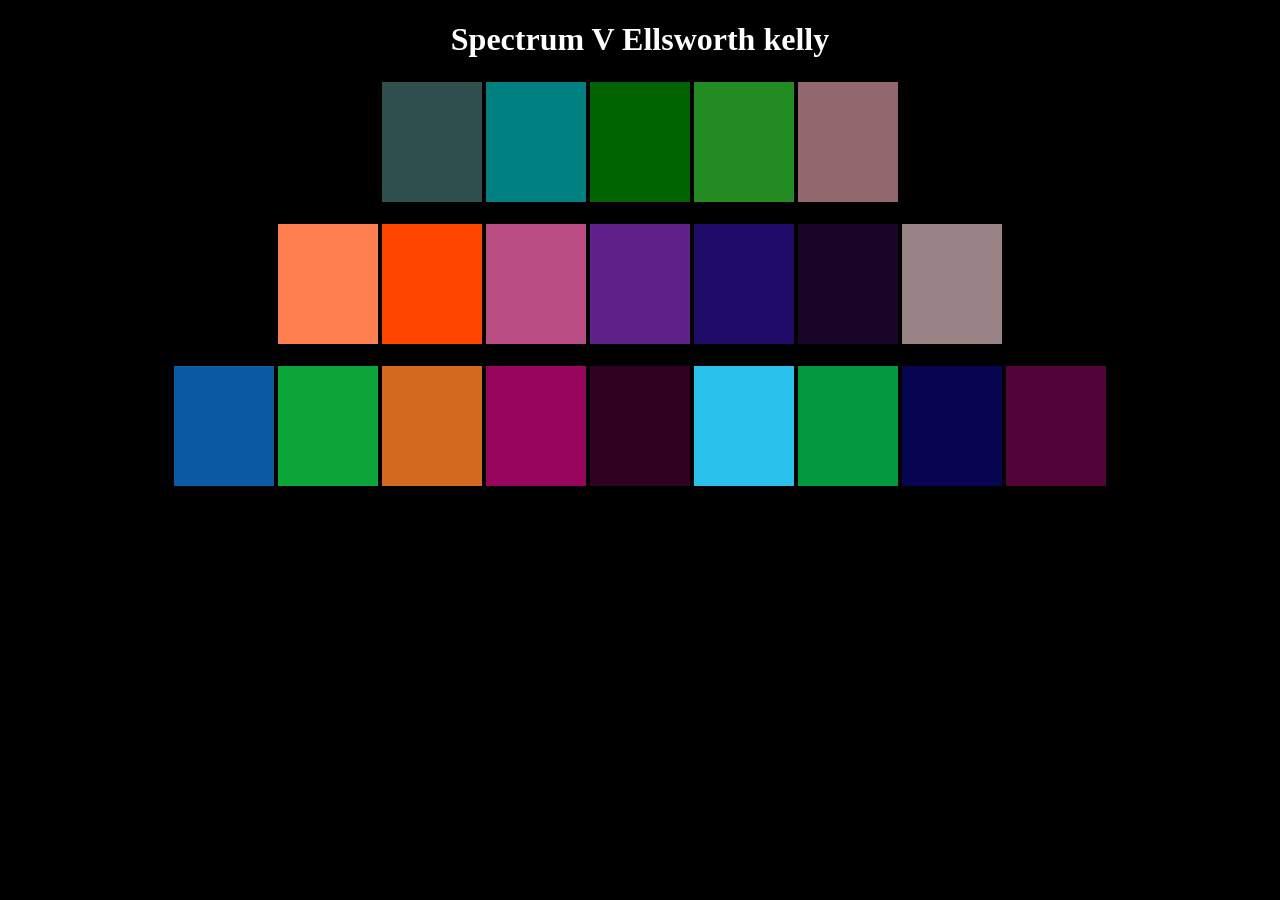
<file: task4.html>
<!DOCTYPE html>
<html lang="en">
<head>
    <meta charset="UTF-8">
    <meta name="viewport" content="width=device-width, initial-scale=1.0">
    <title>TASK 4</title>
    <link rel="stylesheet" href="./task4.css">
</head>
<body>
    <h1>Spectrum V Ellsworth kelly</h1>
     </div>
<div class="container">
    
        <div class="box" style="background-color: darkslategray;"></div>
        <div class="box" style="background-color:teal;"></div>
        <div class="box" style="background-color:darkgreen;"></div>
        <div class="box" style="background-color:forestgreen;"></div>
        <div class="box" style="background-color:rgba(255, 182, 193, 0.574);"></div>
</div>
<br>
<div class="container">
    
        <div class="box" style="background-color:coral;"></div>
        <div class="box" style="background-color:orangered"></div>
        <div class="box" style="background-color:rgba(255, 105, 180, 0.725);"></div>
        <div class="box" style="background-color:rgb(95, 34, 139);"></div>
        <div class="box" style="background-color:rgba(61, 21, 204, 0.508);"></div>
        <div class="box" style="background-color:rgba(64, 13, 103, 0.386);"></div>
        <div class="box" style="background-color:rgb(154, 131, 135);"></div>
</div>
<br>
<div class="container">
    
        <div class="box" style="background-color:rgb(12, 90, 162);"></div>
        <div class="box" style="background-color:rgb(12, 165, 58)"></div>
        <div class="box" style="background-color:chocolate"></div>
        <div class="box" style="background-color:rgb(151, 5, 93);"></div>
        <div class="box" style="background-color:rgba(97, 2, 67, 0.508);"></div>
        <div class="box" style="background-color:rgb(42, 194, 236);"></div>
        <div class="box" style="background-color:rgb(3, 154, 63);"></div>
        <div class="box" style="background-color:rgba(23, 15, 239, 0.338);"></div>
        <div class="box" style="background-color:rgb(82, 3, 55);"></div>
</div>

</body>
</html>
</file>
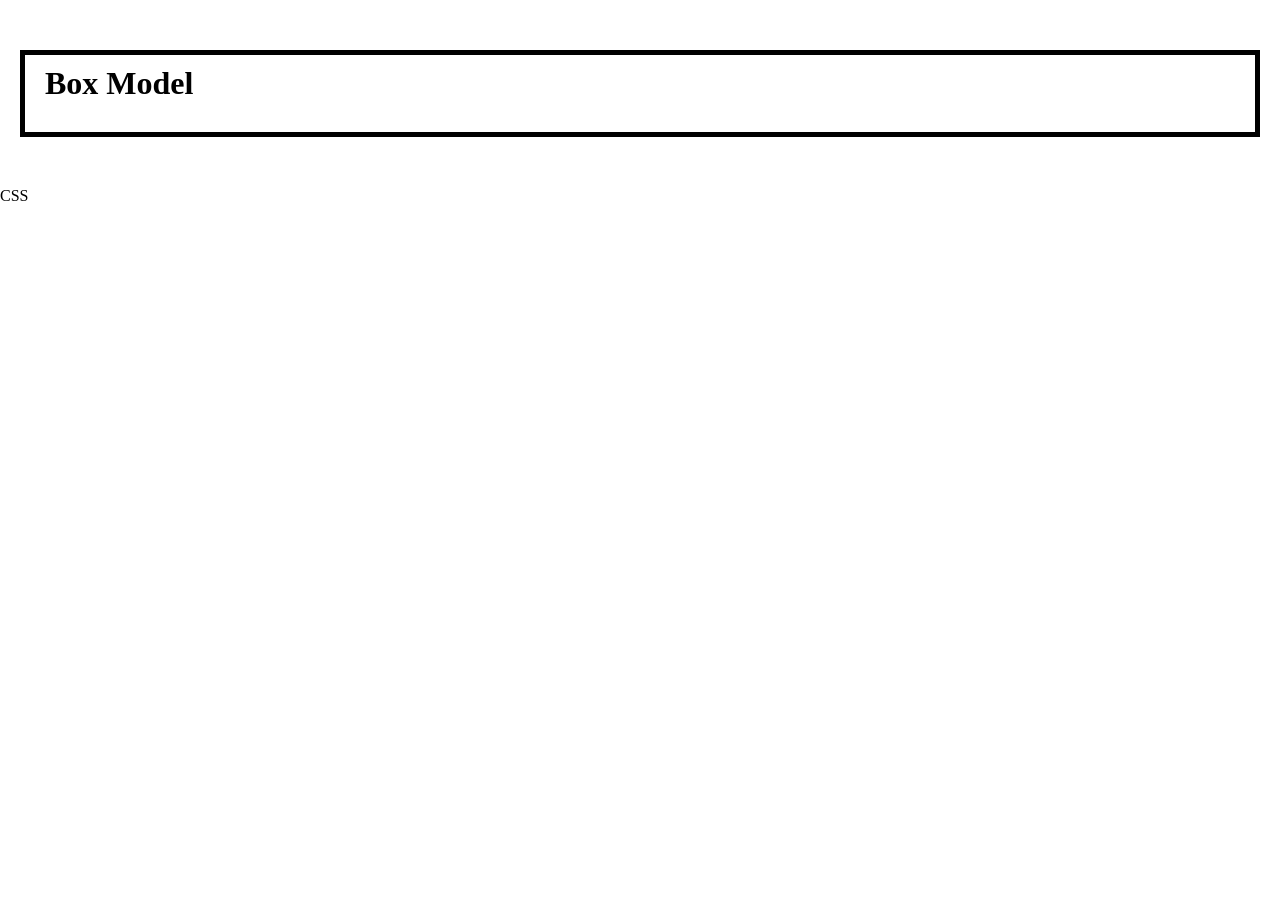
<file: CSS/box.html>
<!DOCTYPE html>
<html lang="en">
<head>
    <meta charset="UTF-8">
    <meta name="viewport" content="width=device-width, initial-scale=1.0">
    <title>Document</title>
    <link rel="stylesheet" href="./box.css">
</head>
<body>
    <h1>Box Model</h1>
    <label for="">CSS</label>
</body>
</html>
</file>
<file: task4.css>
*{
    background-color:black;
}
h1{
     color: white;
     text-align: center;
}
.container{
    display: flex;
    justify-content: center; /* centers boxes horizontally */
}
.box{
    width: 100px;
    height: 120px;
    margin: 2px;
    /* to arrange in horizontal line */
    float: left;
     display: flex;
    justify-content: center;
    align-items: center;
    
}
</file>
<file: CSS/box.css>
/* the search engine usually provides a margin for the contents placed in a web page. to remove that set margin 0 in universal selector */

*{
    margin: 0;
}
h1{
    border: 5px solid black;
    padding: 10px 20px 30px 20px;
    /* to create distance between elements or with margin */
    margin: 50px 20px;
}
</file>
